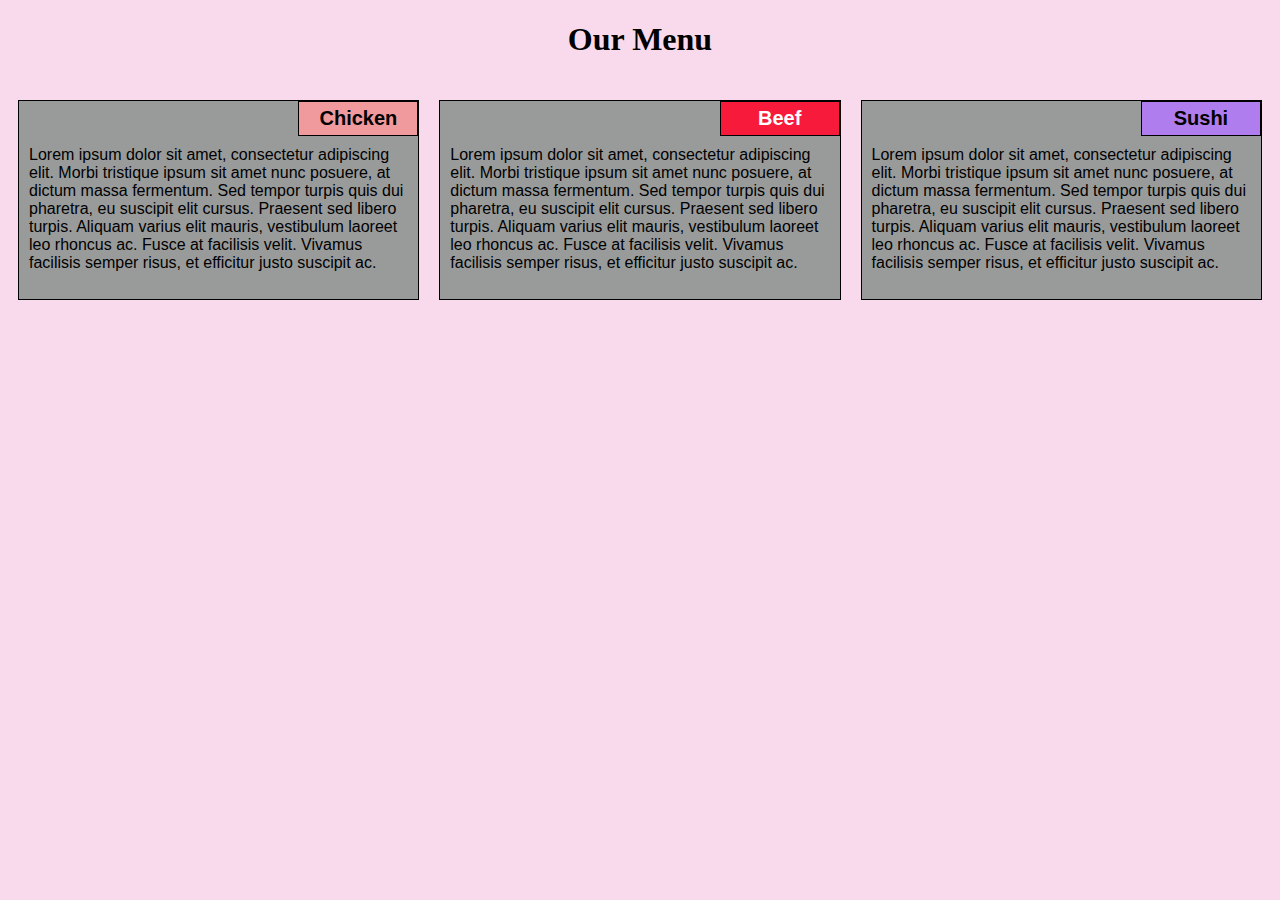
<file: index.html>
<!DOCTYPE html>
<html lang="en">
<head>
  <meta charset="UTF-8">
  <meta http-equiv="X-UA-Compatible" content="IE=edge">
  <meta name="viewport" content="width=device-width, initial-scale=1.0">
  <link rel="stylesheet" type="text/css" href="css/style.css">
  <title>assignment solution mod 2</title>
</head>
<body>
  <h1>Our Menu</h1>
  <div class="row">
    <div class="container col-lg-4 col-md-6 col-sm-12">
      <section>
        <div id="chicken">
          Chicken
        </div>
        <p>
          Lorem ipsum dolor sit amet, consectetur adipiscing elit. Morbi tristique ipsum sit amet nunc posuere, at dictum massa fermentum. Sed tempor turpis quis dui pharetra, eu suscipit elit cursus. Praesent sed libero turpis. Aliquam varius elit mauris, vestibulum laoreet leo rhoncus ac. Fusce at facilisis velit. Vivamus facilisis semper risus, et efficitur justo suscipit ac. 
        </p>
        </section>
      </div>
      <div class="container col-lg-4 col-md-6 col-sm-12">
        <section>
        <div id="beef">
          Beef
        </div>
        <p>
          Lorem ipsum dolor sit amet, consectetur adipiscing elit. Morbi tristique ipsum sit amet nunc posuere, at dictum massa fermentum. Sed tempor turpis quis dui pharetra, eu suscipit elit cursus. Praesent sed libero turpis. Aliquam varius elit mauris, vestibulum laoreet leo rhoncus ac. Fusce at facilisis velit. Vivamus facilisis semper risus, et efficitur justo suscipit ac. 
        </p>
        </section>
      </div>
      <div class="container col-lg-4 col-md-12 col-sm-12">
        <section>
        <div id="sushi">
          Sushi
        </div>
        <p>
          Lorem ipsum dolor sit amet, consectetur adipiscing elit. Morbi tristique ipsum sit amet nunc posuere, at dictum massa fermentum. Sed tempor turpis quis dui pharetra, eu suscipit elit cursus. Praesent sed libero turpis. Aliquam varius elit mauris, vestibulum laoreet leo rhoncus ac. Fusce at facilisis velit. Vivamus facilisis semper risus, et efficitur justo suscipit ac. 
        </p>
        </section>
      </div>
      </div>
    </body>
    </html>
</file>
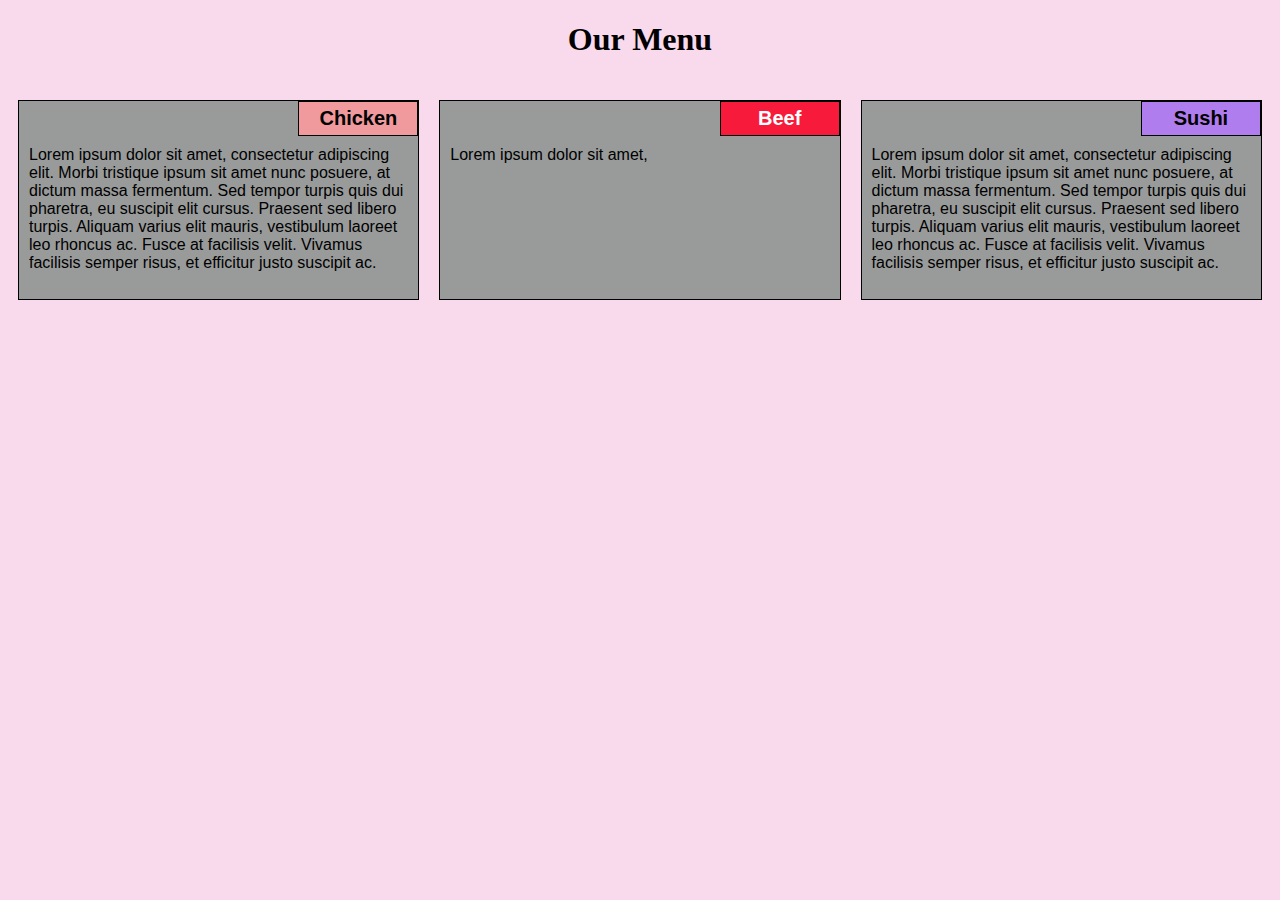
<file: module2-solution/index.html>
<!DOCTYPE html>
<html lang="en">

<head>
  <meta charset="UTF-8">
  <meta http-equiv="X-UA-Compatible" content="IE=edge">
  <meta name="viewport" content="width=device-width, initial-scale=1.0">
  <link rel="stylesheet" type="text/css" href="css/style.css">
  <title>assignment solution mod 2</title>
</head>

<body>
  <h1>Our Menu</h1>
  <div class="row">
    <div class="container col-lg-4 col-md-6 col-sm-12">
      <section>
        <div id="chicken">
          Chicken
        </div>
        <p>
          Lorem ipsum dolor sit amet, consectetur adipiscing elit. Morbi tristique ipsum sit amet nunc posuere, at dictum massa fermentum. Sed tempor turpis quis dui pharetra, eu suscipit elit cursus. Praesent sed libero turpis. Aliquam varius elit mauris, vestibulum laoreet leo rhoncus ac. Fusce at facilisis velit. Vivamus facilisis semper risus, et efficitur justo suscipit ac. 
        </p>
        </section>
      </div>
      <div class="container col-lg-4 col-md-6 col-sm-12">
        <section>
        <div id="beef">
          Beef
        </div>
        <p>
          Lorem ipsum dolor sit amet, 
        </p>
        </section>
      </div>
      <div class="container col-lg-4 col-md-12 col-sm-12">
        <section>
        <div id="sushi">
          Sushi
        </div>
        <p>
          Lorem ipsum dolor sit amet, consectetur adipiscing elit. Morbi tristique ipsum sit amet nunc posuere, at dictum massa fermentum. Sed tempor turpis quis dui pharetra, eu suscipit elit cursus. Praesent sed libero turpis. Aliquam varius elit mauris, vestibulum laoreet leo rhoncus ac. Fusce at facilisis velit. Vivamus facilisis semper risus, et efficitur justo suscipit ac. 
        </p>
        </section>
      </div>
      </div>
      
    </body>
    </html>
</file>
<file: css/style.css>
* {
	box-sizing: border-box;
}

h1 {
	font-family:'Times New Roman', Times, serif;
	color: #000000;
	text-align: center;
}

body {
	
	background-color: #f9daec;

}

p {
	padding: 10px;
	margin: 0;
}

.container {
	border: none;
	margin-left: auto;
	margin-right: auto;
	margin-top: 10px;
	margin-bottom: 10px;
	padding: 10px;
}

section {
	border:	1px solid black;
	background-color: #999b9b;
	width: 100%;
	height: 200px;
	font-family: Helvetica;
	color: black;
	position: relative;
	overflow: auto;
}

#chicken {
	border: 1px solid black;
	text-align: center;
	width: 30%;
	margin-left: 70%;
	font-family: Georgia,sans-serif;
	font-weight: bold;
	font-size: 125%;
	margin-bottom: 0;
	margin-top: 0;
	padding: 5px;
	background-color: #f19a9d;
}

#beef {
	border: 1px solid black;
	text-align: center;
	width: 30%;
	margin-left: 70%;
	font-family: Georgia,sans-serif;
	font-weight: bold;
	font-size: 125%;
	margin-bottom: 0;
	margin-top: 0;
	padding: 5px;
	background-color: #f71a3b;
  color:white;
}

#sushi {
	border: 1px solid black;
	text-align: center;
	width: 30%;
	margin-left: 70%;
	font-family: Georgia,sans-serif;
	font-weight: bold;
	font-size: 125%;
	margin-bottom: 0;
	margin-top: 0;
	background-color: #b07dee;
	color: black;
	padding: 5px;
}

.row {
	width: 100%;
}

/* Desktop view */

@media (min-width: 992px) {
  .col-lg-1, .col-lg-2, .col-lg-3, .col-lg-4, .col-lg-5, .col-lg-6, .col-lg-7, .col-lg-8, .col-lg-9, .col-lg-10, .col-lg-11, .col-lg-12 {
    float: left;
  }

  .col-lg-1 {
    width: 8.33%;
  }
  .col-lg-2 {
    width: 16.66%;
  }
  .col-lg-3 {
    width: 25%;
  }
  .col-lg-4 {
    width: 33.33%;
  }
  .col-lg-5 {
    width: 41.66%;
  }
  .col-lg-6 {
    width: 50%;
  }
  .col-lg-7 {
    width: 58.33%;
  }
  .col-lg-8 {
    width: 66.66%;
  }
  .col-lg-9 {
    width: 74.99%;
  }
  .col-lg-10 {
    width: 83.33%;
  }
  .col-lg-11 {
    width: 91.66%;
  }
  .col-lg-12 {
    width: 100%;
  }

}

/* Tablet view */

@media (min-width: 768px) and (max-width: 991px) {
  .col-md-1, .col-md-2, .col-md-3, .col-md-4, .col-md-5, .col-md-6, .col-md-7, .col-md-8, .col-md-9, .col-md-10, .col-md-11, .col-md-12 {
    float: left;
  }

  .col-md-1 {
    width: 8.33%;
  }
  .col-md-2 {
    width: 16.66%;
  }
  .col-md-3 {
    width: 25%;
  }
  .col-md-4 {
    width: 33.33%;
  }
  .col-md-5 {
    width: 41.66%;
  }
  .col-md-6 {
    width: 50%;
  }
  .col-md-7 {
    width: 58.33%;
  }
  .col-md-8 {
    width: 66.66%;
  }
  .col-md-9 {
    width: 74.99%;
  }
  .col-md-10 {
    width: 83.33%;
  }
  .col-md-11 {
    width: 91.66%;
  }
  .col-md-12 {
    width: 100%;
  }
}

/* Mobile view */

@media (max-width: 768px) {
  .col-sm-1, .col-sm-2, .col-sm-3, .col-sm-4, .col-sm-5, .col-sm-6, .col-sm-7, .col-sm-8, .col-sm-9, .col-sm-10, .col-sm-11, .col-sm-12 {
 	float: left;
  }

  .col-sm-1 {
    width: 8.33%;
  }
  .col-sm-2 {
    width: 16.66%;
  }
  .col-sm-3 {
    width: 25%;
  }
  .col-sm-4 {
    width: 33.33%;
  }
  .col-sm-5 {
    width: 41.66%;
  }
  .col-sm-6 {
    width: 50%;
  }
  .col-sm-7 {
    width: 58.33%;
  }
  .col-sm-8 {
    width: 66.66%;
  }
  .col-sm-9 {
    width: 74.99%;
  }
  .col-sm-10 {
    width: 83.33%;
  }
  .col-sm-11 {
    width: 91.66%;
  }
  .col-sm-12 {
    width: 100%;
  }
}
</file>
<file: module2-solution/css/style.css>
* {
	box-sizing: border-box;
}

h1 {
	font-family:'Times New Roman', Times, serif;
	color: #000000;
	text-align: center;
}

body {
	
	background-color: #f9daec;

}

p {
	padding: 10px;
	margin: 0;
}

.container {
	border: none;
	margin-left: auto;
	margin-right: auto;
	margin-top: 10px;
	margin-bottom: 10px;
	padding: 10px;
}

section {
	border:	1px solid black;
	background-color: #999b9b;
	width: 100%;
	height: 200px;
	font-family: Helvetica;
	color: black;
	position: relative;
	overflow: auto;
}

#chicken {
	border: 1px solid black;
	text-align: center;
	width: 30%;
	margin-left: 70%;
	font-family: Georgia,sans-serif;
	font-weight: bold;
	font-size: 125%;
	margin-bottom: 0;
	margin-top: 0;
	padding: 5px;
	background-color: #f19a9d;
}

#beef {
	border: 1px solid black;
	text-align: center;
	width: 30%;
	margin-left: 70%;
	font-family: Georgia,sans-serif;
	font-weight: bold;
	font-size: 125%;
	margin-bottom: 0;
	margin-top: 0;
	padding: 5px;
	background-color: #f71a3b;
  color:white;
}

#sushi {
	border: 1px solid black;
	text-align: center;
	width: 30%;
	margin-left: 70%;
	font-family: Georgia,sans-serif;
	font-weight: bold;
	font-size: 125%;
	margin-bottom: 0;
	margin-top: 0;
	background-color: #b07dee;
	color: black;
	padding: 5px;
}

.row {
	width: 100%;
}

/* Desktop view */

@media (min-width: 992px) {
  .col-lg-1, .col-lg-2, .col-lg-3, .col-lg-4, .col-lg-5, .col-lg-6, .col-lg-7, .col-lg-8, .col-lg-9, .col-lg-10, .col-lg-11, .col-lg-12 {
    float: left;
  }

  .col-lg-1 {
    width: 8.33%;
  }
  .col-lg-2 {
    width: 16.66%;
  }
  .col-lg-3 {
    width: 25%;
  }
  .col-lg-4 {
    width: 33.33%;
  }
  .col-lg-5 {
    width: 41.66%;
  }
  .col-lg-6 {
    width: 50%;
  }
  .col-lg-7 {
    width: 58.33%;
  }
  .col-lg-8 {
    width: 66.66%;
  }
  .col-lg-9 {
    width: 74.99%;
  }
  .col-lg-10 {
    width: 83.33%;
  }
  .col-lg-11 {
    width: 91.66%;
  }
  .col-lg-12 {
    width: 100%;
  }

}

/* Tablet view */

@media (min-width: 768px) and (max-width: 991px) {
  .col-md-1, .col-md-2, .col-md-3, .col-md-4, .col-md-5, .col-md-6, .col-md-7, .col-md-8, .col-md-9, .col-md-10, .col-md-11, .col-md-12 {
    float: left;
  }

  .col-md-1 {
    width: 8.33%;
  }
  .col-md-2 {
    width: 16.66%;
  }
  .col-md-3 {
    width: 25%;
  }
  .col-md-4 {
    width: 33.33%;
  }
  .col-md-5 {
    width: 41.66%;
  }
  .col-md-6 {
    width: 50%;
  }
  .col-md-7 {
    width: 58.33%;
  }
  .col-md-8 {
    width: 66.66%;
  }
  .col-md-9 {
    width: 74.99%;
  }
  .col-md-10 {
    width: 83.33%;
  }
  .col-md-11 {
    width: 91.66%;
  }
  .col-md-12 {
    width: 100%;
  }
}

/* Mobile view */

@media (max-width: 768px) {
  .col-sm-1, .col-sm-2, .col-sm-3, .col-sm-4, .col-sm-5, .col-sm-6, .col-sm-7, .col-sm-8, .col-sm-9, .col-sm-10, .col-sm-11, .col-sm-12 {
 	float: left;
  }

  .col-sm-1 {
    width: 8.33%;
  }
  .col-sm-2 {
    width: 16.66%;
  }
  .col-sm-3 {
    width: 25%;
  }
  .col-sm-4 {
    width: 33.33%;
  }
  .col-sm-5 {
    width: 41.66%;
  }
  .col-sm-6 {
    width: 50%;
  }
  .col-sm-7 {
    width: 58.33%;
  }
  .col-sm-8 {
    width: 66.66%;
  }
  .col-sm-9 {
    width: 74.99%;
  }
  .col-sm-10 {
    width: 83.33%;
  }
  .col-sm-11 {
    width: 91.66%;
  }
  .col-sm-12 {
    width: 100%;
  }
}
</file>
